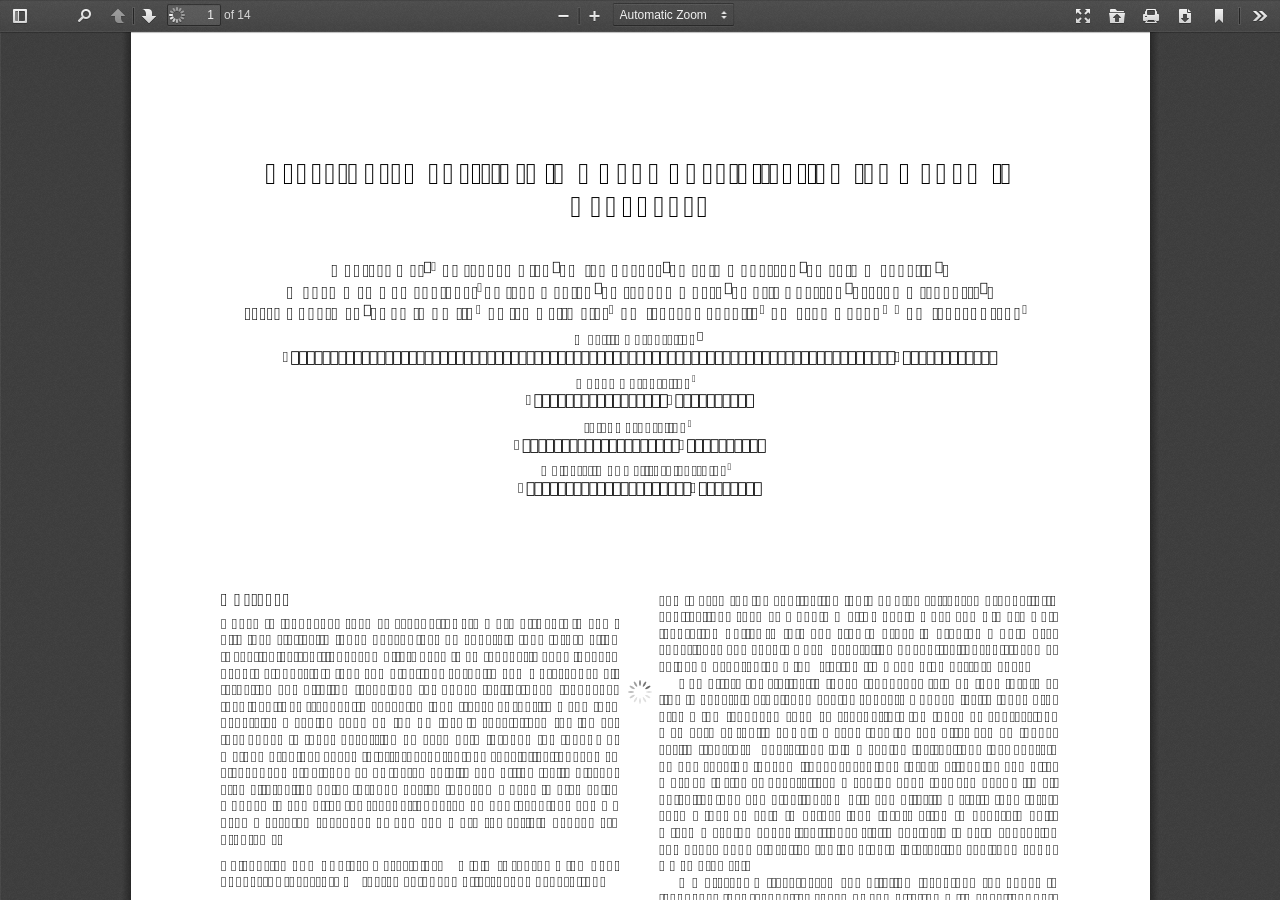
<file: lib/pdf/web/viewer.html>
<!DOCTYPE html>
<!--
Copyright 2012 Mozilla Foundation

Licensed under the Apache License, Version 2.0 (the "License");
you may not use this file except in compliance with the License.
You may obtain a copy of the License at

    http://www.apache.org/licenses/LICENSE-2.0

Unless required by applicable law or agreed to in writing, software
distributed under the License is distributed on an "AS IS" BASIS,
WITHOUT WARRANTIES OR CONDITIONS OF ANY KIND, either express or implied.
See the License for the specific language governing permissions and
limitations under the License.

Adobe CMap resources are covered by their own copyright but the same license:

    Copyright 1990-2015 Adobe Systems Incorporated.

See https://github.com/adobe-type-tools/cmap-resources
-->
<html dir="ltr" mozdisallowselectionprint>
  <head>
    <meta charset="utf-8">
    <meta name="viewport" content="width=device-width, initial-scale=1, maximum-scale=1">
    <meta name="google" content="notranslate">
    <meta http-equiv="X-UA-Compatible" content="IE=edge">
    <title>PDF.js viewer</title>


    <link rel="stylesheet" href="viewer.css">


<!-- This snippet is used in production (included from viewer.html) -->
<link rel="resource" type="application/l10n" href="locale/locale.properties">
<script src="../build/pdf.js"></script>


    <script src="viewer.js"></script>

  </head>

  <body tabindex="1" class="loadingInProgress">
    <div id="outerContainer">

      <div id="sidebarContainer">
        <div id="toolbarSidebar">
          <div class="splitToolbarButton toggled">
            <button id="viewThumbnail" class="toolbarButton toggled" title="Show Thumbnails" tabindex="2" data-l10n-id="thumbs">
               <span data-l10n-id="thumbs_label">Thumbnails</span>
            </button>
            <button id="viewOutline" class="toolbarButton" title="Show Document Outline (double-click to expand/collapse all items)" tabindex="3" data-l10n-id="document_outline">
               <span data-l10n-id="document_outline_label">Document Outline</span>
            </button>
            <button id="viewAttachments" class="toolbarButton" title="Show Attachments" tabindex="4" data-l10n-id="attachments">
               <span data-l10n-id="attachments_label">Attachments</span>
            </button>
          </div>
        </div>
        <div id="sidebarContent">
          <div id="thumbnailView">
          </div>
          <div id="outlineView" class="hidden">
          </div>
          <div id="attachmentsView" class="hidden">
          </div>
        </div>
        <div id="sidebarResizer" class="hidden"></div>
      </div>  <!-- sidebarContainer -->

      <div id="mainContainer">
        <div class="findbar hidden doorHanger" id="findbar">
          <div id="findbarInputContainer">
            <input id="findInput" class="toolbarField" title="Find" placeholder="Find in document…" tabindex="91" data-l10n-id="find_input">
            <div class="splitToolbarButton">
              <button id="findPrevious" class="toolbarButton findPrevious" title="Find the previous occurrence of the phrase" tabindex="92" data-l10n-id="find_previous">
                <span data-l10n-id="find_previous_label">Previous</span>
              </button>
              <div class="splitToolbarButtonSeparator"></div>
              <button id="findNext" class="toolbarButton findNext" title="Find the next occurrence of the phrase" tabindex="93" data-l10n-id="find_next">
                <span data-l10n-id="find_next_label">Next</span>
              </button>
            </div>
          </div>

          <div id="findbarOptionsOneContainer">
            <input type="checkbox" id="findHighlightAll" class="toolbarField" tabindex="94">
            <label for="findHighlightAll" class="toolbarLabel" data-l10n-id="find_highlight">Highlight all</label>
            <input type="checkbox" id="findMatchCase" class="toolbarField" tabindex="95">
            <label for="findMatchCase" class="toolbarLabel" data-l10n-id="find_match_case_label">Match case</label>
          </div>
          <div id="findbarOptionsTwoContainer">
            <input type="checkbox" id="findEntireWord" class="toolbarField" tabindex="96">
            <label for="findEntireWord" class="toolbarLabel" data-l10n-id="find_entire_word_label">Whole words</label>
            <span id="findResultsCount" class="toolbarLabel hidden"></span>
          </div>

          <div id="findbarMessageContainer">
            <span id="findMsg" class="toolbarLabel"></span>
          </div>
        </div>  <!-- findbar -->

        <div id="secondaryToolbar" class="secondaryToolbar hidden doorHangerRight">
          <div id="secondaryToolbarButtonContainer">
            <button id="secondaryPresentationMode" class="secondaryToolbarButton presentationMode visibleLargeView" title="Switch to Presentation Mode" tabindex="51" data-l10n-id="presentation_mode">
              <span data-l10n-id="presentation_mode_label">Presentation Mode</span>
            </button>

            <button id="secondaryOpenFile" class="secondaryToolbarButton openFile visibleLargeView" title="Open File" tabindex="52" data-l10n-id="open_file">
              <span data-l10n-id="open_file_label">Open</span>
            </button>

            <button id="secondaryPrint" class="secondaryToolbarButton print visibleMediumView" title="Print" tabindex="53" data-l10n-id="print">
              <span data-l10n-id="print_label">Print</span>
            </button>

            <button id="secondaryDownload" class="secondaryToolbarButton download visibleMediumView" title="Download" tabindex="54" data-l10n-id="download">
              <span data-l10n-id="download_label">Download</span>
            </button>

            <a href="#" id="secondaryViewBookmark" class="secondaryToolbarButton bookmark visibleSmallView" title="Current view (copy or open in new window)" tabindex="55" data-l10n-id="bookmark">
              <span data-l10n-id="bookmark_label">Current View</span>
            </a>

            <div class="horizontalToolbarSeparator visibleLargeView"></div>

            <button id="firstPage" class="secondaryToolbarButton firstPage" title="Go to First Page" tabindex="56" data-l10n-id="first_page">
              <span data-l10n-id="first_page_label">Go to First Page</span>
            </button>
            <button id="lastPage" class="secondaryToolbarButton lastPage" title="Go to Last Page" tabindex="57" data-l10n-id="last_page">
              <span data-l10n-id="last_page_label">Go to Last Page</span>
            </button>

            <div class="horizontalToolbarSeparator"></div>

            <button id="pageRotateCw" class="secondaryToolbarButton rotateCw" title="Rotate Clockwise" tabindex="58" data-l10n-id="page_rotate_cw">
              <span data-l10n-id="page_rotate_cw_label">Rotate Clockwise</span>
            </button>
            <button id="pageRotateCcw" class="secondaryToolbarButton rotateCcw" title="Rotate Counterclockwise" tabindex="59" data-l10n-id="page_rotate_ccw">
              <span data-l10n-id="page_rotate_ccw_label">Rotate Counterclockwise</span>
            </button>

            <div class="horizontalToolbarSeparator"></div>

            <button id="cursorSelectTool" class="secondaryToolbarButton selectTool toggled" title="Enable Text Selection Tool" tabindex="60" data-l10n-id="cursor_text_select_tool">
              <span data-l10n-id="cursor_text_select_tool_label">Text Selection Tool</span>
            </button>
            <button id="cursorHandTool" class="secondaryToolbarButton handTool" title="Enable Hand Tool" tabindex="61" data-l10n-id="cursor_hand_tool">
              <span data-l10n-id="cursor_hand_tool_label">Hand Tool</span>
            </button>

            <div class="horizontalToolbarSeparator"></div>

            <button id="scrollVertical" class="secondaryToolbarButton scrollModeButtons scrollVertical toggled" title="Use Vertical Scrolling" tabindex="62" data-l10n-id="scroll_vertical">
              <span data-l10n-id="scroll_vertical_label">Vertical Scrolling</span>
            </button>
            <button id="scrollHorizontal" class="secondaryToolbarButton scrollModeButtons scrollHorizontal" title="Use Horizontal Scrolling" tabindex="63" data-l10n-id="scroll_horizontal">
              <span data-l10n-id="scroll_horizontal_label">Horizontal Scrolling</span>
            </button>
            <button id="scrollWrapped" class="secondaryToolbarButton scrollModeButtons scrollWrapped" title="Use Wrapped Scrolling" tabindex="64" data-l10n-id="scroll_wrapped">
              <span data-l10n-id="scroll_wrapped_label">Wrapped Scrolling</span>
            </button>

            <div class="horizontalToolbarSeparator scrollModeButtons"></div>

            <button id="spreadNone" class="secondaryToolbarButton spreadModeButtons spreadNone toggled" title="Do not join page spreads" tabindex="65" data-l10n-id="spread_none">
              <span data-l10n-id="spread_none_label">No Spreads</span>
            </button>
            <button id="spreadOdd" class="secondaryToolbarButton spreadModeButtons spreadOdd" title="Join page spreads starting with odd-numbered pages" tabindex="66" data-l10n-id="spread_odd">
              <span data-l10n-id="spread_odd_label">Odd Spreads</span>
            </button>
            <button id="spreadEven" class="secondaryToolbarButton spreadModeButtons spreadEven" title="Join page spreads starting with even-numbered pages" tabindex="67" data-l10n-id="spread_even">
              <span data-l10n-id="spread_even_label">Even Spreads</span>
            </button>

            <div class="horizontalToolbarSeparator spreadModeButtons"></div>

            <button id="documentProperties" class="secondaryToolbarButton documentProperties" title="Document Properties…" tabindex="68" data-l10n-id="document_properties">
              <span data-l10n-id="document_properties_label">Document Properties…</span>
            </button>
          </div>
        </div>  <!-- secondaryToolbar -->

        <div class="toolbar">
          <div id="toolbarContainer">
            <div id="toolbarViewer">
              <div id="toolbarViewerLeft">
                <button id="sidebarToggle" class="toolbarButton" title="Toggle Sidebar" tabindex="11" data-l10n-id="toggle_sidebar">
                  <span data-l10n-id="toggle_sidebar_label">Toggle Sidebar</span>
                </button>
                <div class="toolbarButtonSpacer"></div>
                <button id="viewFind" class="toolbarButton" title="Find in Document" tabindex="12" data-l10n-id="findbar">
                  <span data-l10n-id="findbar_label">Find</span>
                </button>
                <div class="splitToolbarButton hiddenSmallView">
                  <button class="toolbarButton pageUp" title="Previous Page" id="previous" tabindex="13" data-l10n-id="previous">
                    <span data-l10n-id="previous_label">Previous</span>
                  </button>
                  <div class="splitToolbarButtonSeparator"></div>
                  <button class="toolbarButton pageDown" title="Next Page" id="next" tabindex="14" data-l10n-id="next">
                    <span data-l10n-id="next_label">Next</span>
                  </button>
                </div>
                <input type="number" id="pageNumber" class="toolbarField pageNumber" title="Page" value="1" size="4" min="1" tabindex="15" data-l10n-id="page">
                <span id="numPages" class="toolbarLabel"></span>
              </div>
              <div id="toolbarViewerRight">
                <button id="presentationMode" class="toolbarButton presentationMode hiddenLargeView" title="Switch to Presentation Mode" tabindex="31" data-l10n-id="presentation_mode">
                  <span data-l10n-id="presentation_mode_label">Presentation Mode</span>
                </button>

                <button id="openFile" class="toolbarButton openFile hiddenLargeView" title="Open File" tabindex="32" data-l10n-id="open_file">
                  <span data-l10n-id="open_file_label">Open</span>
                </button>

                <button id="print" class="toolbarButton print hiddenMediumView" title="Print" tabindex="33" data-l10n-id="print">
                  <span data-l10n-id="print_label">Print</span>
                </button>

                <button id="download" class="toolbarButton download hiddenMediumView" title="Download" tabindex="34" data-l10n-id="download">
                  <span data-l10n-id="download_label">Download</span>
                </button>
                <a href="#" id="viewBookmark" class="toolbarButton bookmark hiddenSmallView" title="Current view (copy or open in new window)" tabindex="35" data-l10n-id="bookmark">
                  <span data-l10n-id="bookmark_label">Current View</span>
                </a>

                <div class="verticalToolbarSeparator hiddenSmallView"></div>

                <button id="secondaryToolbarToggle" class="toolbarButton" title="Tools" tabindex="36" data-l10n-id="tools">
                  <span data-l10n-id="tools_label">Tools</span>
                </button>
              </div>
              <div id="toolbarViewerMiddle">
                <div class="splitToolbarButton">
                  <button id="zoomOut" class="toolbarButton zoomOut" title="Zoom Out" tabindex="21" data-l10n-id="zoom_out">
                    <span data-l10n-id="zoom_out_label">Zoom Out</span>
                  </button>
                  <div class="splitToolbarButtonSeparator"></div>
                  <button id="zoomIn" class="toolbarButton zoomIn" title="Zoom In" tabindex="22" data-l10n-id="zoom_in">
                    <span data-l10n-id="zoom_in_label">Zoom In</span>
                   </button>
                </div>
                <span id="scaleSelectContainer" class="dropdownToolbarButton">
                  <select id="scaleSelect" title="Zoom" tabindex="23" data-l10n-id="zoom">
                    <option id="pageAutoOption" title="" value="auto" selected="selected" data-l10n-id="page_scale_auto">Automatic Zoom</option>
                    <option id="pageActualOption" title="" value="page-actual" data-l10n-id="page_scale_actual">Actual Size</option>
                    <option id="pageFitOption" title="" value="page-fit" data-l10n-id="page_scale_fit">Page Fit</option>
                    <option id="pageWidthOption" title="" value="page-width" data-l10n-id="page_scale_width">Page Width</option>
                    <option id="customScaleOption" title="" value="custom" disabled="disabled" hidden="true"></option>
                    <option title="" value="0.5" data-l10n-id="page_scale_percent" data-l10n-args='{ "scale": 50 }'>50%</option>
                    <option title="" value="0.75" data-l10n-id="page_scale_percent" data-l10n-args='{ "scale": 75 }'>75%</option>
                    <option title="" value="1" data-l10n-id="page_scale_percent" data-l10n-args='{ "scale": 100 }'>100%</option>
                    <option title="" value="1.25" data-l10n-id="page_scale_percent" data-l10n-args='{ "scale": 125 }'>125%</option>
                    <option title="" value="1.5" data-l10n-id="page_scale_percent" data-l10n-args='{ "scale": 150 }'>150%</option>
                    <option title="" value="2" data-l10n-id="page_scale_percent" data-l10n-args='{ "scale": 200 }'>200%</option>
                    <option title="" value="3" data-l10n-id="page_scale_percent" data-l10n-args='{ "scale": 300 }'>300%</option>
                    <option title="" value="4" data-l10n-id="page_scale_percent" data-l10n-args='{ "scale": 400 }'>400%</option>
                  </select>
                </span>
              </div>
            </div>
            <div id="loadingBar">
              <div class="progress">
                <div class="glimmer">
                </div>
              </div>
            </div>
          </div>
        </div>

        <menu type="context" id="viewerContextMenu">
          <menuitem id="contextFirstPage" label="First Page"
                    data-l10n-id="first_page"></menuitem>
          <menuitem id="contextLastPage" label="Last Page"
                    data-l10n-id="last_page"></menuitem>
          <menuitem id="contextPageRotateCw" label="Rotate Clockwise"
                    data-l10n-id="page_rotate_cw"></menuitem>
          <menuitem id="contextPageRotateCcw" label="Rotate Counter-Clockwise"
                    data-l10n-id="page_rotate_ccw"></menuitem>
        </menu>

        <div id="viewerContainer" tabindex="0">
          <div id="viewer" class="pdfViewer"></div>
        </div>

        <div id="errorWrapper" hidden='true'>
          <div id="errorMessageLeft">
            <span id="errorMessage"></span>
            <button id="errorShowMore" data-l10n-id="error_more_info">
              More Information
            </button>
            <button id="errorShowLess" data-l10n-id="error_less_info" hidden='true'>
              Less Information
            </button>
          </div>
          <div id="errorMessageRight">
            <button id="errorClose" data-l10n-id="error_close">
              Close
            </button>
          </div>
          <div class="clearBoth"></div>
          <textarea id="errorMoreInfo" hidden='true' readonly="readonly"></textarea>
        </div>
      </div> <!-- mainContainer -->

      <div id="overlayContainer" class="hidden">
        <div id="passwordOverlay" class="container hidden">
          <div class="dialog">
            <div class="row">
              <p id="passwordText" data-l10n-id="password_label">Enter the password to open this PDF file:</p>
            </div>
            <div class="row">
              <input type="password" id="password" class="toolbarField">
            </div>
            <div class="buttonRow">
              <button id="passwordCancel" class="overlayButton"><span data-l10n-id="password_cancel">Cancel</span></button>
              <button id="passwordSubmit" class="overlayButton"><span data-l10n-id="password_ok">OK</span></button>
            </div>
          </div>
        </div>
        <div id="documentPropertiesOverlay" class="container hidden">
          <div class="dialog">
            <div class="row">
              <span data-l10n-id="document_properties_file_name">File name:</span> <p id="fileNameField">-</p>
            </div>
            <div class="row">
              <span data-l10n-id="document_properties_file_size">File size:</span> <p id="fileSizeField">-</p>
            </div>
            <div class="separator"></div>
            <div class="row">
              <span data-l10n-id="document_properties_title">Title:</span> <p id="titleField">-</p>
            </div>
            <div class="row">
              <span data-l10n-id="document_properties_author">Author:</span> <p id="authorField">-</p>
            </div>
            <div class="row">
              <span data-l10n-id="document_properties_subject">Subject:</span> <p id="subjectField">-</p>
            </div>
            <div class="row">
              <span data-l10n-id="document_properties_keywords">Keywords:</span> <p id="keywordsField">-</p>
            </div>
            <div class="row">
              <span data-l10n-id="document_properties_creation_date">Creation Date:</span> <p id="creationDateField">-</p>
            </div>
            <div class="row">
              <span data-l10n-id="document_properties_modification_date">Modification Date:</span> <p id="modificationDateField">-</p>
            </div>
            <div class="row">
              <span data-l10n-id="document_properties_creator">Creator:</span> <p id="creatorField">-</p>
            </div>
            <div class="separator"></div>
            <div class="row">
              <span data-l10n-id="document_properties_producer">PDF Producer:</span> <p id="producerField">-</p>
            </div>
            <div class="row">
              <span data-l10n-id="document_properties_version">PDF Version:</span> <p id="versionField">-</p>
            </div>
            <div class="row">
              <span data-l10n-id="document_properties_page_count">Page Count:</span> <p id="pageCountField">-</p>
            </div>
            <div class="row">
              <span data-l10n-id="document_properties_page_size">Page Size:</span> <p id="pageSizeField">-</p>
            </div>
            <div class="separator"></div>
            <div class="row">
              <span data-l10n-id="document_properties_linearized">Fast Web View:</span> <p id="linearizedField">-</p>
            </div>
            <div class="buttonRow">
              <button id="documentPropertiesClose" class="overlayButton"><span data-l10n-id="document_properties_close">Close</span></button>
            </div>
          </div>
        </div>
        <div id="printServiceOverlay" class="container hidden">
          <div class="dialog">
            <div class="row">
              <span data-l10n-id="print_progress_message">Preparing document for printing…</span>
            </div>
            <div class="row">
              <progress value="0" max="100"></progress>
              <span data-l10n-id="print_progress_percent" data-l10n-args='{ "progress": 0 }' class="relative-progress">0%</span>
            </div>
            <div class="buttonRow">
              <button id="printCancel" class="overlayButton"><span data-l10n-id="print_progress_close">Cancel</span></button>
            </div>
          </div>
        </div>
      </div>  <!-- overlayContainer -->

    </div> <!-- outerContainer -->
    <div id="printContainer"></div>
  </body>
</html>
</file>
<file: lib/pdf/web/viewer.css>
/* Copyright 2014 Mozilla Foundation
 *
 * Licensed under the Apache License, Version 2.0 (the "License");
 * you may not use this file except in compliance with the License.
 * You may obtain a copy of the License at
 *
 *     http://www.apache.org/licenses/LICENSE-2.0
 *
 * Unless required by applicable law or agreed to in writing, software
 * distributed under the License is distributed on an "AS IS" BASIS,
 * WITHOUT WARRANTIES OR CONDITIONS OF ANY KIND, either express or implied.
 * See the License for the specific language governing permissions and
 * limitations under the License.
 */

.textLayer {
  position: absolute;
  left: 0;
  top: 0;
  right: 0;
  bottom: 0;
  overflow: hidden;
  opacity: 0.2;
  line-height: 1.0;
}

.textLayer > span {
  color: transparent;
  position: absolute;
  white-space: pre;
  cursor: text;
  transform-origin: 0% 0%;
}

.textLayer .highlight {
  margin: -1px;
  padding: 1px;

  background-color: rgb(180, 0, 170);
  border-radius: 4px;
}

.textLayer .highlight.begin {
  border-radius: 4px 0px 0px 4px;
}

.textLayer .highlight.end {
  border-radius: 0px 4px 4px 0px;
}

.textLayer .highlight.middle {
  border-radius: 0px;
}

.textLayer .highlight.selected {
  background-color: rgb(0, 100, 0);
}

.textLayer ::-moz-selection { background: rgb(0,0,255); }

.textLayer ::selection { background: rgb(0,0,255); }

.textLayer .endOfContent {
  display: block;
  position: absolute;
  left: 0px;
  top: 100%;
  right: 0px;
  bottom: 0px;
  z-index: -1;
  cursor: default;
  -webkit-user-select: none;
     -moz-user-select: none;
      -ms-user-select: none;
          user-select: none;
}

.textLayer .endOfContent.active {
  top: 0px;
}


.annotationLayer section {
  position: absolute;
}

.annotationLayer .linkAnnotation > a,
.annotationLayer .buttonWidgetAnnotation.pushButton > a {
  position: absolute;
  font-size: 1em;
  top: 0;
  left: 0;
  width: 100%;
  height: 100%;
}

.annotationLayer .linkAnnotation > a:hover,
.annotationLayer .buttonWidgetAnnotation.pushButton > a:hover {
  opacity: 0.2;
  background: #ff0;
  box-shadow: 0px 2px 10px #ff0;
}

.annotationLayer .textAnnotation img {
  position: absolute;
  cursor: pointer;
}

.annotationLayer .textWidgetAnnotation input,
.annotationLayer .textWidgetAnnotation textarea,
.annotationLayer .choiceWidgetAnnotation select,
.annotationLayer .buttonWidgetAnnotation.checkBox input,
.annotationLayer .buttonWidgetAnnotation.radioButton input {
  background-color: rgba(0, 54, 255, 0.13);
  border: 1px solid transparent;
  box-sizing: border-box;
  font-size: 9px;
  height: 100%;
  margin: 0;
  padding: 0 3px;
  vertical-align: top;
  width: 100%;
}

.annotationLayer .choiceWidgetAnnotation select option {
  padding: 0;
}

.annotationLayer .buttonWidgetAnnotation.radioButton input {
  border-radius: 50%;
}

.annotationLayer .textWidgetAnnotation textarea {
  font: message-box;
  font-size: 9px;
  resize: none;
}

.annotationLayer .textWidgetAnnotation input[disabled],
.annotationLayer .textWidgetAnnotation textarea[disabled],
.annotationLayer .choiceWidgetAnnotation select[disabled],
.annotationLayer .buttonWidgetAnnotation.checkBox input[disabled],
.annotationLayer .buttonWidgetAnnotation.radioButton input[disabled] {
  background: none;
  border: 1px solid transparent;
  cursor: not-allowed;
}

.annotationLayer .textWidgetAnnotation input:hover,
.annotationLayer .textWidgetAnnotation textarea:hover,
.annotationLayer .choiceWidgetAnnotation select:hover,
.annotationLayer .buttonWidgetAnnotation.checkBox input:hover,
.annotationLayer .buttonWidgetAnnotation.radioButton input:hover {
  border: 1px solid #000;
}

.annotationLayer .textWidgetAnnotation input:focus,
.annotationLayer .textWidgetAnnotation textarea:focus,
.annotationLayer .choiceWidgetAnnotation select:focus {
  background: none;
  border: 1px solid transparent;
}

.annotationLayer .buttonWidgetAnnotation.checkBox input:checked:before,
.annotationLayer .buttonWidgetAnnotation.checkBox input:checked:after,
.annotationLayer .buttonWidgetAnnotation.radioButton input:checked:before {
  background-color: #000;
  content: '';
  display: block;
  position: absolute;
}

.annotationLayer .buttonWidgetAnnotation.checkBox input:checked:before,
.annotationLayer .buttonWidgetAnnotation.checkBox input:checked:after {
  height: 80%;
  left: 45%;
  width: 1px;
}

.annotationLayer .buttonWidgetAnnotation.checkBox input:checked:before {
  transform: rotate(45deg);
}

.annotationLayer .buttonWidgetAnnotation.checkBox input:checked:after {
  transform: rotate(-45deg);
}

.annotationLayer .buttonWidgetAnnotation.radioButton input:checked:before {
  border-radius: 50%;
  height: 50%;
  left: 30%;
  top: 20%;
  width: 50%;
}

.annotationLayer .textWidgetAnnotation input.comb {
  font-family: monospace;
  padding-left: 2px;
  padding-right: 0;
}

.annotationLayer .textWidgetAnnotation input.comb:focus {
  /*
   * Letter spacing is placed on the right side of each character. Hence, the
   * letter spacing of the last character may be placed outside the visible
   * area, causing horizontal scrolling. We avoid this by extending the width
   * when the element has focus and revert this when it loses focus.
   */
  width: 115%;
}

.annotationLayer .buttonWidgetAnnotation.checkBox input,
.annotationLayer .buttonWidgetAnnotation.radioButton input {
  -webkit-appearance: none;
     -moz-appearance: none;
          appearance: none;
  padding: 0;
}

.annotationLayer .popupWrapper {
  position: absolute;
  width: 20em;
}

.annotationLayer .popup {
  position: absolute;
  z-index: 200;
  max-width: 20em;
  background-color: #FFFF99;
  box-shadow: 0px 2px 5px #888;
  border-radius: 2px;
  padding: 6px;
  margin-left: 5px;
  cursor: pointer;
  font: message-box;
  font-size: 9px;
  word-wrap: break-word;
}

.annotationLayer .popup > * {
  font-size: 9px;
}

.annotationLayer .popup h1 {
  display: inline-block;
}

.annotationLayer .popup span {
  display: inline-block;
  margin-left: 5px;
}

.annotationLayer .popup p {
  border-top: 1px solid #333;
  margin-top: 2px;
  padding-top: 2px;
}

.annotationLayer .highlightAnnotation,
.annotationLayer .underlineAnnotation,
.annotationLayer .squigglyAnnotation,
.annotationLayer .strikeoutAnnotation,
.annotationLayer .freeTextAnnotation,
.annotationLayer .lineAnnotation svg line,
.annotationLayer .squareAnnotation svg rect,
.annotationLayer .circleAnnotation svg ellipse,
.annotationLayer .polylineAnnotation svg polyline,
.annotationLayer .polygonAnnotation svg polygon,
.annotationLayer .caretAnnotation,
.annotationLayer .inkAnnotation svg polyline,
.annotationLayer .stampAnnotation,
.annotationLayer .fileAttachmentAnnotation {
  cursor: pointer;
}

.pdfViewer .canvasWrapper {
  overflow: hidden;
}

.pdfViewer .page {
  direction: ltr;
  width: 816px;
  height: 1056px;
  margin: 1px auto -8px auto;
  position: relative;
  overflow: visible;
  border: 9px solid transparent;
  background-clip: content-box;
  -o-border-image: url(images/shadow.png) 9 9 repeat;
     border-image: url(images/shadow.png) 9 9 repeat;
  background-color: white;
}

.pdfViewer.removePageBorders .page {
  margin: 0px auto 10px auto;
  border: none;
}

.pdfViewer.singlePageView {
  display: inline-block;
}

.pdfViewer.singlePageView .page {
  margin: 0;
  border: none;
}

.pdfViewer.scrollHorizontal, .pdfViewer.scrollWrapped, .spread {
  margin-left: 3.5px;
  margin-right: 3.5px;
  text-align: center;
}

.pdfViewer.scrollHorizontal, .spread {
  white-space: nowrap;
}

.pdfViewer.removePageBorders,
.pdfViewer.scrollHorizontal .spread,
.pdfViewer.scrollWrapped .spread {
  margin-left: 0;
  margin-right: 0;
}

.spread .page,
.pdfViewer.scrollHorizontal .page,
.pdfViewer.scrollWrapped .page,
.pdfViewer.scrollHorizontal .spread,
.pdfViewer.scrollWrapped .spread {
  display: inline-block;
  vertical-align: middle;
}

.spread .page,
.pdfViewer.scrollHorizontal .page,
.pdfViewer.scrollWrapped .page {
  margin-left: -3.5px;
  margin-right: -3.5px;
}

.pdfViewer.removePageBorders .spread .page,
.pdfViewer.removePageBorders.scrollHorizontal .page,
.pdfViewer.removePageBorders.scrollWrapped .page {
  margin-left: 5px;
  margin-right: 5px;
}

.pdfViewer .page canvas {
  margin: 0;
  display: block;
}

.pdfViewer .page canvas[hidden] {
  display: none;
}

.pdfViewer .page .loadingIcon {
  position: absolute;
  display: block;
  left: 0;
  top: 0;
  right: 0;
  bottom: 0;
  background: url('images/loading-icon.gif') center no-repeat;
}

.pdfPresentationMode .pdfViewer {
  margin-left: 0;
  margin-right: 0;
}

.pdfPresentationMode .pdfViewer .page,
.pdfPresentationMode .pdfViewer .spread {
  display: block;
}

.pdfPresentationMode .pdfViewer .page,
.pdfPresentationMode .pdfViewer.removePageBorders .page {
  margin-left: auto;
  margin-right: auto;
}

.pdfPresentationMode:-ms-fullscreen .pdfViewer .page {
  margin-bottom: 100% !important;
}

.pdfPresentationMode:-webkit-full-screen .pdfViewer .page {
  margin-bottom: 100%;
  border: 0;
}

.pdfPresentationMode:-moz-full-screen .pdfViewer .page {
  margin-bottom: 100%;
  border: 0;
}

.pdfPresentationMode:fullscreen .pdfViewer .page {
  margin-bottom: 100%;
  border: 0;
}

:root {
  --sidebar-width: 200px;
}

* {
  padding: 0;
  margin: 0;
}

html {
  height: 100%;
  width: 100%;
  /* Font size is needed to make the activity bar the correct size. */
  font-size: 10px;
}

body {
  height: 100%;
  width: 100%;
  background-color: #404040;
  background-image: url(images/texture.png);
}

body,
input,
button,
select {
  font: message-box;
  outline: none;
}

.hidden {
  display: none !important;
}
[hidden] {
  display: none !important;
}

#viewerContainer.pdfPresentationMode:-ms-fullscreen {
  top: 0px !important;
  overflow: hidden !important;
}

#viewerContainer.pdfPresentationMode:-ms-fullscreen::-ms-backdrop {
  background-color: #000;
}

#viewerContainer.pdfPresentationMode:-webkit-full-screen {
  top: 0px;
  border-top: 2px solid transparent;
  background-color: #000;
  width: 100%;
  height: 100%;
  overflow: hidden;
  cursor: none;
  -webkit-user-select: none;
          user-select: none;
}

#viewerContainer.pdfPresentationMode:-moz-full-screen {
  top: 0px;
  border-top: 2px solid transparent;
  background-color: #000;
  width: 100%;
  height: 100%;
  overflow: hidden;
  cursor: none;
  -moz-user-select: none;
       user-select: none;
}

#viewerContainer.pdfPresentationMode:-ms-fullscreen {
  top: 0px;
  border-top: 2px solid transparent;
  background-color: #000;
  width: 100%;
  height: 100%;
  overflow: hidden;
  cursor: none;
  -ms-user-select: none;
      user-select: none;
}

#viewerContainer.pdfPresentationMode:fullscreen {
  top: 0px;
  border-top: 2px solid transparent;
  background-color: #000;
  width: 100%;
  height: 100%;
  overflow: hidden;
  cursor: none;
  -webkit-user-select: none;
     -moz-user-select: none;
      -ms-user-select: none;
          user-select: none;
}

.pdfPresentationMode:-webkit-full-screen a:not(.internalLink) {
  display: none;
}

.pdfPresentationMode:-moz-full-screen a:not(.internalLink) {
  display: none;
}

.pdfPresentationMode:-ms-fullscreen a:not(.internalLink) {
  display: none;
}

.pdfPresentationMode:fullscreen a:not(.internalLink) {
  display: none;
}

.pdfPresentationMode:-webkit-full-screen .textLayer > span {
  cursor: none;
}

.pdfPresentationMode:-moz-full-screen .textLayer > span {
  cursor: none;
}

.pdfPresentationMode:-ms-fullscreen .textLayer > span {
  cursor: none;
}

.pdfPresentationMode:fullscreen .textLayer > span {
  cursor: none;
}

.pdfPresentationMode.pdfPresentationModeControls > *,
.pdfPresentationMode.pdfPresentationModeControls .textLayer > span {
  cursor: default;
}

#outerContainer {
  width: 100%;
  height: 100%;
  position: relative;
}

#sidebarContainer {
  position: absolute;
  top: 32px;
  bottom: 0;
  width: 200px; /* Here, and elsewhere below, keep the constant value for compatibility
                   with older browsers that lack support for CSS variables. */
  width: var(--sidebar-width);
  visibility: hidden;
  z-index: 100;
  border-top: 1px solid #333;

  transition-duration: 200ms;
  transition-timing-function: ease;
}
html[dir='ltr'] #sidebarContainer {
  transition-property: left;
  left: -200px;
  left: calc(-1 * var(--sidebar-width));
}
html[dir='rtl'] #sidebarContainer {
  transition-property: right;
  right: -200px;
  right: calc(-1 * var(--sidebar-width));
}

.loadingInProgress #sidebarContainer {
  top: 36px;
}

#outerContainer.sidebarResizing #sidebarContainer {
  /* Improve responsiveness and avoid visual glitches when the sidebar is resized. */
  transition-duration: 0s;
  /* Prevent e.g. the thumbnails being selected when the sidebar is resized. */
  -webkit-user-select: none;
     -moz-user-select: none;
      -ms-user-select: none;
          user-select: none;
}

#outerContainer.sidebarMoving #sidebarContainer,
#outerContainer.sidebarOpen #sidebarContainer {
  visibility: visible;
}
html[dir='ltr'] #outerContainer.sidebarOpen #sidebarContainer {
  left: 0px;
}
html[dir='rtl'] #outerContainer.sidebarOpen #sidebarContainer {
  right: 0px;
}

#mainContainer {
  position: absolute;
  top: 0;
  right: 0;
  bottom: 0;
  left: 0;
  min-width: 320px;
}

#sidebarContent {
  top: 32px;
  bottom: 0;
  overflow: auto;
  -webkit-overflow-scrolling: touch;
  position: absolute;
  width: 100%;
  background-color: hsla(0,0%,0%,.1);
}
html[dir='ltr'] #sidebarContent {
  left: 0;
  box-shadow: inset -1px 0 0 hsla(0,0%,0%,.25);
}
html[dir='rtl'] #sidebarContent {
  right: 0;
  box-shadow: inset 1px 0 0 hsla(0,0%,0%,.25);
}

#viewerContainer {
  overflow: auto;
  -webkit-overflow-scrolling: touch;
  position: absolute;
  top: 32px;
  right: 0;
  bottom: 0;
  left: 0;
  outline: none;
}
#viewerContainer:not(.pdfPresentationMode) {
  transition-duration: 200ms;
  transition-timing-function: ease;
}
html[dir='ltr'] #viewerContainer {
  box-shadow: inset 1px 0 0 hsla(0,0%,100%,.05);
}
html[dir='rtl'] #viewerContainer {
  box-shadow: inset -1px 0 0 hsla(0,0%,100%,.05);
}

#outerContainer.sidebarResizing #viewerContainer {
  /* Improve responsiveness and avoid visual glitches when the sidebar is resized. */
  transition-duration: 0s;
}

html[dir='ltr'] #outerContainer.sidebarOpen #viewerContainer:not(.pdfPresentationMode) {
  transition-property: left;
  left: 200px;
  left: var(--sidebar-width);
}
html[dir='rtl'] #outerContainer.sidebarOpen #viewerContainer:not(.pdfPresentationMode) {
  transition-property: right;
  right: 200px;
  right: var(--sidebar-width);
}

.toolbar {
  position: relative;
  left: 0;
  right: 0;
  z-index: 9999;
  cursor: default;
}

#toolbarContainer {
  width: 100%;
}

#toolbarSidebar {
  width: 100%;
  height: 32px;
  background-color: #424242; /* fallback */
  background-image: url(images/texture.png),
                    linear-gradient(hsla(0,0%,30%,.99), hsla(0,0%,25%,.95));
}
html[dir='ltr'] #toolbarSidebar {
  box-shadow: inset -1px 0 0 rgba(0, 0, 0, 0.25),
              inset 0 -1px 0 hsla(0,0%,100%,.05),
              0 1px 0 hsla(0,0%,0%,.15),
              0 0 1px hsla(0,0%,0%,.1);
}
html[dir='rtl'] #toolbarSidebar {
  box-shadow: inset 1px 0 0 rgba(0, 0, 0, 0.25),
              inset 0 1px 0 hsla(0,0%,100%,.05),
              0 1px 0 hsla(0,0%,0%,.15),
              0 0 1px hsla(0,0%,0%,.1);
}

#sidebarResizer {
  position: absolute;
  top: 0;
  bottom: 0;
  width: 6px;
  z-index: 200;
  cursor: ew-resize;
}
html[dir='ltr'] #sidebarResizer {
  right: -6px;
}
html[dir='rtl'] #sidebarResizer {
  left: -6px;
}

#toolbarContainer, .findbar, .secondaryToolbar {
  position: relative;
  height: 32px;
  background-color: #474747; /* fallback */
  background-image: url(images/texture.png),
                    linear-gradient(hsla(0,0%,32%,.99), hsla(0,0%,27%,.95));
}
html[dir='ltr'] #toolbarContainer, .findbar, .secondaryToolbar {
  box-shadow: inset 0 1px 1px hsla(0,0%,0%,.15),
              inset 0 -1px 0 hsla(0,0%,100%,.05),
              0 1px 0 hsla(0,0%,0%,.15),
              0 1px 1px hsla(0,0%,0%,.1);
}
html[dir='rtl'] #toolbarContainer, .findbar, .secondaryToolbar {
  box-shadow: inset 0 1px 1px hsla(0,0%,0%,.15),
              inset 0 -1px 0 hsla(0,0%,100%,.05),
              0 1px 0 hsla(0,0%,0%,.15),
              0 1px 1px hsla(0,0%,0%,.1);
}

#toolbarViewer {
  height: 32px;
}

#loadingBar {
  position: relative;
  width: 100%;
  height: 4px;
  background-color: #333;
  border-bottom: 1px solid #333;
}

#loadingBar .progress {
  position: absolute;
  top: 0;
  left: 0;
  width: 0%;
  height: 100%;
  background-color: #ddd;
  overflow: hidden;
  transition: width 200ms;
}

@-webkit-keyframes progressIndeterminate {
  0% { left: -142px; }
  100% { left: 0; }
}

@keyframes progressIndeterminate {
  0% { left: -142px; }
  100% { left: 0; }
}

#loadingBar .progress.indeterminate {
  background-color: #999;
  transition: none;
}

#loadingBar .progress.indeterminate .glimmer {
  position: absolute;
  top: 0;
  left: 0;
  height: 100%;
  width: calc(100% + 150px);

  background: repeating-linear-gradient(135deg,
                                        #bbb 0, #999 5px,
                                        #999 45px, #ddd 55px,
                                        #ddd 95px, #bbb 100px);

  -webkit-animation: progressIndeterminate 950ms linear infinite;

          animation: progressIndeterminate 950ms linear infinite;
}

.findbar, .secondaryToolbar {
  top: 32px;
  position: absolute;
  z-index: 10000;
  height: auto;
  min-width: 16px;
  padding: 0px 6px 0px 6px;
  margin: 4px 2px 4px 2px;
  color: hsl(0,0%,85%);
  font-size: 12px;
  line-height: 14px;
  text-align: left;
  cursor: default;
}

.findbar {
  min-width: 300px;
}
.findbar > div {
  height: 32px;
}
.findbar.wrapContainers > div {
  clear: both;
}
.findbar.wrapContainers > div#findbarMessageContainer {
  height: auto;
}
html[dir='ltr'] .findbar {
  left: 68px;
}
html[dir='rtl'] .findbar {
  right: 68px;
}

.findbar label {
  -webkit-user-select: none;
     -moz-user-select: none;
      -ms-user-select: none;
          user-select: none;
}

#findInput {
  width: 200px;
}
#findInput::-webkit-input-placeholder {
  color: hsl(0, 0%, 75%);
}
#findInput::-moz-placeholder {
  font-style: italic;
}
#findInput:-ms-input-placeholder {
  font-style: italic;
}
#findInput::-ms-input-placeholder {
  font-style: italic;
}
#findInput::placeholder {
  font-style: italic;
}
#findInput[data-status="pending"] {
  background-image: url(images/loading-small.png);
  background-repeat: no-repeat;
  background-position: right;
}
html[dir='rtl'] #findInput[data-status="pending"] {
  background-position: left;
}

.secondaryToolbar {
  padding: 6px;
  height: auto;
  z-index: 30000;
}
html[dir='ltr'] .secondaryToolbar {
  right: 4px;
}
html[dir='rtl'] .secondaryToolbar {
  left: 4px;
}

#secondaryToolbarButtonContainer {
  max-width: 200px;
  max-height: 400px;
  overflow-y: auto;
  -webkit-overflow-scrolling: touch;
  margin-bottom: -4px;
}

#secondaryToolbarButtonContainer.hiddenScrollModeButtons > .scrollModeButtons,
#secondaryToolbarButtonContainer.hiddenSpreadModeButtons > .spreadModeButtons {
  display: none !important;
}

.doorHanger,
.doorHangerRight {
  border: 1px solid hsla(0,0%,0%,.5);
  border-radius: 2px;
  box-shadow: 0 1px 4px rgba(0, 0, 0, 0.3);
}
.doorHanger:after, .doorHanger:before,
.doorHangerRight:after, .doorHangerRight:before {
  bottom: 100%;
  border: solid transparent;
  content: " ";
  height: 0;
  width: 0;
  position: absolute;
  pointer-events: none;
}
.doorHanger:after,
.doorHangerRight:after {
  border-bottom-color: hsla(0,0%,32%,.99);
  border-width: 8px;
}
.doorHanger:before,
.doorHangerRight:before {
  border-bottom-color: hsla(0,0%,0%,.5);
  border-width: 9px;
}

html[dir='ltr'] .doorHanger:after,
html[dir='rtl'] .doorHangerRight:after {
  left: 13px;
  margin-left: -8px;
}

html[dir='ltr'] .doorHanger:before,
html[dir='rtl'] .doorHangerRight:before {
  left: 13px;
  margin-left: -9px;
}

html[dir='rtl'] .doorHanger:after,
html[dir='ltr'] .doorHangerRight:after {
  right: 13px;
  margin-right: -8px;
}

html[dir='rtl'] .doorHanger:before,
html[dir='ltr'] .doorHangerRight:before {
  right: 13px;
  margin-right: -9px;
}

#findResultsCount {
  background-color: hsl(0, 0%, 85%);
  color: hsl(0, 0%, 32%);
  text-align: center;
  padding: 3px 4px;
}

#findMsg {
  font-style: italic;
  color: #A6B7D0;
}
#findMsg:empty {
  display: none;
}

#findInput.notFound {
  background-color: rgb(255, 102, 102);
}

#toolbarViewerMiddle {
  position: absolute;
  left: 50%;
  transform: translateX(-50%);
}

html[dir='ltr'] #toolbarViewerLeft,
html[dir='rtl'] #toolbarViewerRight {
  float: left;
}
html[dir='ltr'] #toolbarViewerRight,
html[dir='rtl'] #toolbarViewerLeft {
  float: right;
}
html[dir='ltr'] #toolbarViewerLeft > *,
html[dir='ltr'] #toolbarViewerMiddle > *,
html[dir='ltr'] #toolbarViewerRight > *,
html[dir='ltr'] .findbar * {
  position: relative;
  float: left;
}
html[dir='rtl'] #toolbarViewerLeft > *,
html[dir='rtl'] #toolbarViewerMiddle > *,
html[dir='rtl'] #toolbarViewerRight > *,
html[dir='rtl'] .findbar * {
  position: relative;
  float: right;
}

html[dir='ltr'] .splitToolbarButton {
  margin: 3px 2px 4px 0;
  display: inline-block;
}
html[dir='rtl'] .splitToolbarButton {
  margin: 3px 0 4px 2px;
  display: inline-block;
}
html[dir='ltr'] .splitToolbarButton > .toolbarButton {
  border-radius: 0;
  float: left;
}
html[dir='rtl'] .splitToolbarButton > .toolbarButton {
  border-radius: 0;
  float: right;
}

.toolbarButton,
.secondaryToolbarButton,
.overlayButton {
  border: 0 none;
  background: none;
  width: 32px;
  height: 25px;
}

.toolbarButton > span {
  display: inline-block;
  width: 0;
  height: 0;
  overflow: hidden;
}

.toolbarButton[disabled],
.secondaryToolbarButton[disabled],
.overlayButton[disabled] {
  opacity: .5;
}

.splitToolbarButton.toggled .toolbarButton {
  margin: 0;
}

.splitToolbarButton:hover > .toolbarButton,
.splitToolbarButton:focus > .toolbarButton,
.splitToolbarButton.toggled > .toolbarButton,
.toolbarButton.textButton {
  background-color: hsla(0,0%,0%,.12);
  background-image: linear-gradient(hsla(0,0%,100%,.05), hsla(0,0%,100%,0));
  background-clip: padding-box;
  border: 1px solid hsla(0,0%,0%,.35);
  border-color: hsla(0,0%,0%,.32) hsla(0,0%,0%,.38) hsla(0,0%,0%,.42);
  box-shadow: 0 1px 0 hsla(0,0%,100%,.05) inset,
              0 0 1px hsla(0,0%,100%,.15) inset,
              0 1px 0 hsla(0,0%,100%,.05);
  transition-property: background-color, border-color, box-shadow;
  transition-duration: 150ms;
  transition-timing-function: ease;

}
.splitToolbarButton > .toolbarButton:hover,
.splitToolbarButton > .toolbarButton:focus,
.dropdownToolbarButton:hover,
.overlayButton:hover,
.overlayButton:focus,
.toolbarButton.textButton:hover,
.toolbarButton.textButton:focus {
  background-color: hsla(0,0%,0%,.2);
  box-shadow: 0 1px 0 hsla(0,0%,100%,.05) inset,
              0 0 1px hsla(0,0%,100%,.15) inset,
              0 0 1px hsla(0,0%,0%,.05);
  z-index: 199;
}
.splitToolbarButton > .toolbarButton {
  position: relative;
}
html[dir='ltr'] .splitToolbarButton > .toolbarButton:first-child,
html[dir='rtl'] .splitToolbarButton > .toolbarButton:last-child {
  position: relative;
  margin: 0;
  margin-right: -1px;
  border-top-left-radius: 2px;
  border-bottom-left-radius: 2px;
  border-right-color: transparent;
}
html[dir='ltr'] .splitToolbarButton > .toolbarButton:last-child,
html[dir='rtl'] .splitToolbarButton > .toolbarButton:first-child {
  position: relative;
  margin: 0;
  margin-left: -1px;
  border-top-right-radius: 2px;
  border-bottom-right-radius: 2px;
  border-left-color: transparent;
}
.splitToolbarButtonSeparator {
  padding: 8px 0;
  width: 1px;
  background-color: hsla(0,0%,0%,.5);
  z-index: 99;
  box-shadow: 0 0 0 1px hsla(0,0%,100%,.08);
  display: inline-block;
  margin: 5px 0;
}
html[dir='ltr'] .splitToolbarButtonSeparator {
  float: left;
}
html[dir='rtl'] .splitToolbarButtonSeparator {
  float: right;
}
.splitToolbarButton:hover > .splitToolbarButtonSeparator,
.splitToolbarButton.toggled > .splitToolbarButtonSeparator {
  padding: 12px 0;
  margin: 1px 0;
  box-shadow: 0 0 0 1px hsla(0,0%,100%,.03);
  transition-property: padding;
  transition-duration: 10ms;
  transition-timing-function: ease;
}

.toolbarButton,
.dropdownToolbarButton,
.secondaryToolbarButton,
.overlayButton {
  min-width: 16px;
  padding: 2px 6px 0;
  border: 1px solid transparent;
  border-radius: 2px;
  color: hsla(0,0%,100%,.8);
  font-size: 12px;
  line-height: 14px;
  -webkit-user-select: none;
     -moz-user-select: none;
      -ms-user-select: none;
          user-select: none;
  /* Opera does not support user-select, use <... unselectable="on"> instead */
  cursor: default;
  transition-property: background-color, border-color, box-shadow;
  transition-duration: 150ms;
  transition-timing-function: ease;
}

html[dir='ltr'] .toolbarButton,
html[dir='ltr'] .overlayButton,
html[dir='ltr'] .dropdownToolbarButton {
  margin: 3px 2px 4px 0;
}
html[dir='rtl'] .toolbarButton,
html[dir='rtl'] .overlayButton,
html[dir='rtl'] .dropdownToolbarButton {
  margin: 3px 0 4px 2px;
}

.toolbarButton:hover,
.toolbarButton:focus,
.dropdownToolbarButton,
.overlayButton,
.secondaryToolbarButton:hover,
.secondaryToolbarButton:focus {
  background-color: hsla(0,0%,0%,.12);
  background-image: linear-gradient(hsla(0,0%,100%,.05), hsla(0,0%,100%,0));
  background-clip: padding-box;
  border: 1px solid hsla(0,0%,0%,.35);
  border-color: hsla(0,0%,0%,.32) hsla(0,0%,0%,.38) hsla(0,0%,0%,.42);
  box-shadow: 0 1px 0 hsla(0,0%,100%,.05) inset,
              0 0 1px hsla(0,0%,100%,.15) inset,
              0 1px 0 hsla(0,0%,100%,.05);
}

.toolbarButton:hover:active,
.overlayButton:hover:active,
.dropdownToolbarButton:hover:active,
.secondaryToolbarButton:hover:active {
  background-color: hsla(0,0%,0%,.2);
  background-image: linear-gradient(hsla(0,0%,100%,.05), hsla(0,0%,100%,0));
  border-color: hsla(0,0%,0%,.35) hsla(0,0%,0%,.4) hsla(0,0%,0%,.45);
  box-shadow: 0 1px 1px hsla(0,0%,0%,.1) inset,
              0 0 1px hsla(0,0%,0%,.2) inset,
              0 1px 0 hsla(0,0%,100%,.05);
  transition-property: background-color, border-color, box-shadow;
  transition-duration: 10ms;
  transition-timing-function: linear;
}

.toolbarButton.toggled,
.splitToolbarButton.toggled > .toolbarButton.toggled,
.secondaryToolbarButton.toggled {
  background-color: hsla(0,0%,0%,.3);
  background-image: linear-gradient(hsla(0,0%,100%,.05), hsla(0,0%,100%,0));
  border-color: hsla(0,0%,0%,.4) hsla(0,0%,0%,.45) hsla(0,0%,0%,.5);
  box-shadow: 0 1px 1px hsla(0,0%,0%,.1) inset,
              0 0 1px hsla(0,0%,0%,.2) inset,
              0 1px 0 hsla(0,0%,100%,.05);
  transition-property: background-color, border-color, box-shadow;
  transition-duration: 10ms;
  transition-timing-function: linear;
}

.toolbarButton.toggled:hover:active,
.splitToolbarButton.toggled > .toolbarButton.toggled:hover:active,
.secondaryToolbarButton.toggled:hover:active {
  background-color: hsla(0,0%,0%,.4);
  border-color: hsla(0,0%,0%,.4) hsla(0,0%,0%,.5) hsla(0,0%,0%,.55);
  box-shadow: 0 1px 1px hsla(0,0%,0%,.2) inset,
              0 0 1px hsla(0,0%,0%,.3) inset,
              0 1px 0 hsla(0,0%,100%,.05);
}

.dropdownToolbarButton {
  width: 120px;
  max-width: 120px;
  padding: 0;
  overflow: hidden;
  background: url(images/toolbarButton-menuArrows.png) no-repeat;
}
html[dir='ltr'] .dropdownToolbarButton {
  background-position: 95%;
}
html[dir='rtl'] .dropdownToolbarButton {
  background-position: 5%;
}

.dropdownToolbarButton > select {
  min-width: 140px;
  font-size: 12px;
  color: hsl(0,0%,95%);
  margin: 0;
  padding: 3px 2px 2px;
  border: none;
  background: rgba(0,0,0,0); /* Opera does not support 'transparent' <select> background */
}

.dropdownToolbarButton > select > option {
  background: hsl(0,0%,24%);
}

#customScaleOption {
  display: none;
}

#pageWidthOption {
  border-bottom: 1px rgba(255, 255, 255, .5) solid;
}

html[dir='ltr'] .splitToolbarButton:first-child,
html[dir='ltr'] .toolbarButton:first-child,
html[dir='rtl'] .splitToolbarButton:last-child,
html[dir='rtl'] .toolbarButton:last-child {
  margin-left: 4px;
}
html[dir='ltr'] .splitToolbarButton:last-child,
html[dir='ltr'] .toolbarButton:last-child,
html[dir='rtl'] .splitToolbarButton:first-child,
html[dir='rtl'] .toolbarButton:first-child {
  margin-right: 4px;
}

.toolbarButtonSpacer {
  width: 30px;
  display: inline-block;
  height: 1px;
}

html[dir='ltr'] #findPrevious {
  margin-left: 3px;
}
html[dir='ltr'] #findNext {
  margin-right: 3px;
}

html[dir='rtl'] #findPrevious {
  margin-right: 3px;
}
html[dir='rtl'] #findNext {
  margin-left: 3px;
}

.toolbarButton::before,
.secondaryToolbarButton::before {
  /* All matching images have a size of 16x16
   * All relevant containers have a size of 32x25 */
  position: absolute;
  display: inline-block;
  top: 4px;
  left: 7px;
}

html[dir="ltr"] .secondaryToolbarButton::before {
  left: 4px;
}
html[dir="rtl"] .secondaryToolbarButton::before {
  right: 4px;
}

html[dir='ltr'] .toolbarButton#sidebarToggle::before {
  content: url(images/toolbarButton-sidebarToggle.png);
}
html[dir='rtl'] .toolbarButton#sidebarToggle::before {
  content: url(images/toolbarButton-sidebarToggle-rtl.png);
}

html[dir='ltr'] .toolbarButton#secondaryToolbarToggle::before {
  content: url(images/toolbarButton-secondaryToolbarToggle.png);
}
html[dir='rtl'] .toolbarButton#secondaryToolbarToggle::before {
  content: url(images/toolbarButton-secondaryToolbarToggle-rtl.png);
}

html[dir='ltr'] .toolbarButton.findPrevious::before {
  content: url(images/findbarButton-previous.png);
}
html[dir='rtl'] .toolbarButton.findPrevious::before {
  content: url(images/findbarButton-previous-rtl.png);
}

html[dir='ltr'] .toolbarButton.findNext::before {
  content: url(images/findbarButton-next.png);
}
html[dir='rtl'] .toolbarButton.findNext::before {
  content: url(images/findbarButton-next-rtl.png);
}

html[dir='ltr'] .toolbarButton.pageUp::before {
  content: url(images/toolbarButton-pageUp.png);
}
html[dir='rtl'] .toolbarButton.pageUp::before {
  content: url(images/toolbarButton-pageUp-rtl.png);
}

html[dir='ltr'] .toolbarButton.pageDown::before {
  content: url(images/toolbarButton-pageDown.png);
}
html[dir='rtl'] .toolbarButton.pageDown::before {
  content: url(images/toolbarButton-pageDown-rtl.png);
}

.toolbarButton.zoomOut::before {
  content: url(images/toolbarButton-zoomOut.png);
}

.toolbarButton.zoomIn::before {
  content: url(images/toolbarButton-zoomIn.png);
}

.toolbarButton.presentationMode::before,
.secondaryToolbarButton.presentationMode::before {
  content: url(images/toolbarButton-presentationMode.png);
}

.toolbarButton.print::before,
.secondaryToolbarButton.print::before {
  content: url(images/toolbarButton-print.png);
}

.toolbarButton.openFile::before,
.secondaryToolbarButton.openFile::before {
  content: url(images/toolbarButton-openFile.png);
}

.toolbarButton.download::before,
.secondaryToolbarButton.download::before {
  content: url(images/toolbarButton-download.png);
}

.toolbarButton.bookmark,
.secondaryToolbarButton.bookmark {
  box-sizing: border-box;
  outline: none;
  padding-top: 4px;
  text-decoration: none;
}
.secondaryToolbarButton.bookmark {
  padding-top: 5px;
}

.bookmark[href='#'] {
  opacity: .5;
  pointer-events: none;
}

.toolbarButton.bookmark::before,
.secondaryToolbarButton.bookmark::before {
  content: url(images/toolbarButton-bookmark.png);
}

#viewThumbnail.toolbarButton::before {
  content: url(images/toolbarButton-viewThumbnail.png);
}

html[dir="ltr"] #viewOutline.toolbarButton::before {
  content: url(images/toolbarButton-viewOutline.png);
}
html[dir="rtl"] #viewOutline.toolbarButton::before {
  content: url(images/toolbarButton-viewOutline-rtl.png);
}

#viewAttachments.toolbarButton::before {
  content: url(images/toolbarButton-viewAttachments.png);
}

#viewFind.toolbarButton::before {
  content: url(images/toolbarButton-search.png);
}

.toolbarButton.pdfSidebarNotification::after {
  position: absolute;
  display: inline-block;
  top: 1px;
  /* Create a filled circle, with a diameter of 9 pixels, using only CSS: */
  content: '';
  background-color: #70DB55;
  height: 9px;
  width: 9px;
  border-radius: 50%;
}
html[dir='ltr'] .toolbarButton.pdfSidebarNotification::after {
  left: 17px;
}
html[dir='rtl'] .toolbarButton.pdfSidebarNotification::after {
  right: 17px;
}

.secondaryToolbarButton {
  position: relative;
  margin: 0 0 4px 0;
  padding: 3px 0 1px 0;
  height: auto;
  min-height: 25px;
  width: auto;
  min-width: 100%;
  white-space: normal;
}
html[dir="ltr"] .secondaryToolbarButton {
  padding-left: 24px;
  text-align: left;
}
html[dir="rtl"] .secondaryToolbarButton {
  padding-right: 24px;
  text-align: right;
}
html[dir="ltr"] .secondaryToolbarButton.bookmark {
  padding-left: 27px;
}
html[dir="rtl"] .secondaryToolbarButton.bookmark {
  padding-right: 27px;
}

html[dir="ltr"] .secondaryToolbarButton > span {
  padding-right: 4px;
}
html[dir="rtl"] .secondaryToolbarButton > span {
  padding-left: 4px;
}

.secondaryToolbarButton.firstPage::before {
  content: url(images/secondaryToolbarButton-firstPage.png);
}

.secondaryToolbarButton.lastPage::before {
  content: url(images/secondaryToolbarButton-lastPage.png);
}

.secondaryToolbarButton.rotateCcw::before {
  content: url(images/secondaryToolbarButton-rotateCcw.png);
}

.secondaryToolbarButton.rotateCw::before {
  content: url(images/secondaryToolbarButton-rotateCw.png);
}

.secondaryToolbarButton.selectTool::before {
  content: url(images/secondaryToolbarButton-selectTool.png);
}

.secondaryToolbarButton.handTool::before {
  content: url(images/secondaryToolbarButton-handTool.png);
}

.secondaryToolbarButton.scrollVertical::before {
  content: url(images/secondaryToolbarButton-scrollVertical.png);
}

.secondaryToolbarButton.scrollHorizontal::before {
  content: url(images/secondaryToolbarButton-scrollHorizontal.png);
}

.secondaryToolbarButton.scrollWrapped::before {
  content: url(images/secondaryToolbarButton-scrollWrapped.png);
}

.secondaryToolbarButton.spreadNone::before {
  content: url(images/secondaryToolbarButton-spreadNone.png);
}

.secondaryToolbarButton.spreadOdd::before {
  content: url(images/secondaryToolbarButton-spreadOdd.png);
}

.secondaryToolbarButton.spreadEven::before {
  content: url(images/secondaryToolbarButton-spreadEven.png);
}

.secondaryToolbarButton.documentProperties::before {
  content: url(images/secondaryToolbarButton-documentProperties.png);
}

.verticalToolbarSeparator {
  display: block;
  padding: 8px 0;
  margin: 8px 4px;
  width: 1px;
  background-color: hsla(0,0%,0%,.5);
  box-shadow: 0 0 0 1px hsla(0,0%,100%,.08);
}
html[dir='ltr'] .verticalToolbarSeparator {
  margin-left: 2px;
}
html[dir='rtl'] .verticalToolbarSeparator {
  margin-right: 2px;
}

.horizontalToolbarSeparator {
  display: block;
  margin: 0 0 4px 0;
  height: 1px;
  width: 100%;
  background-color: hsla(0,0%,0%,.5);
  box-shadow: 0 0 0 1px hsla(0,0%,100%,.08);
}

.toolbarField {
  padding: 3px 6px;
  margin: 4px 0 4px 0;
  border: 1px solid transparent;
  border-radius: 2px;
  background-color: hsla(0,0%,100%,.09);
  background-image: linear-gradient(hsla(0,0%,100%,.05), hsla(0,0%,100%,0));
  background-clip: padding-box;
  border: 1px solid hsla(0,0%,0%,.35);
  border-color: hsla(0,0%,0%,.32) hsla(0,0%,0%,.38) hsla(0,0%,0%,.42);
  box-shadow: 0 1px 0 hsla(0,0%,0%,.05) inset,
              0 1px 0 hsla(0,0%,100%,.05);
  color: hsl(0,0%,95%);
  font-size: 12px;
  line-height: 14px;
  outline-style: none;
  transition-property: background-color, border-color, box-shadow;
  transition-duration: 150ms;
  transition-timing-function: ease;
}

.toolbarField[type=checkbox] {
  display: inline-block;
  margin: 8px 0px;
}

.toolbarField.pageNumber {
  -moz-appearance: textfield; /* hides the spinner in moz */
  min-width: 16px;
  text-align: right;
  width: 40px;
}

.toolbarField.pageNumber.visiblePageIsLoading {
  background-image: url(images/loading-small.png);
  background-repeat: no-repeat;
  background-position: 1px;
}

.toolbarField.pageNumber::-webkit-inner-spin-button,
.toolbarField.pageNumber::-webkit-outer-spin-button {
    -webkit-appearance: none;
    margin: 0;
}

.toolbarField:hover {
  background-color: hsla(0,0%,100%,.11);
  border-color: hsla(0,0%,0%,.4) hsla(0,0%,0%,.43) hsla(0,0%,0%,.45);
}

.toolbarField:focus {
  background-color: hsla(0,0%,100%,.15);
  border-color: hsla(204,100%,65%,.8) hsla(204,100%,65%,.85) hsla(204,100%,65%,.9);
}

.toolbarLabel {
  min-width: 16px;
  padding: 3px 6px 3px 2px;
  margin: 4px 2px 4px 0;
  border: 1px solid transparent;
  border-radius: 2px;
  color: hsl(0,0%,85%);
  font-size: 12px;
  line-height: 14px;
  text-align: left;
  -webkit-user-select: none;
     -moz-user-select: none;
      -ms-user-select: none;
          user-select: none;
  cursor: default;
}

#thumbnailView {
  position: absolute;
  width: calc(100% - 60px);
  top: 0;
  bottom: 0;
  padding: 10px 30px 0;
  overflow: auto;
  -webkit-overflow-scrolling: touch;
}

#thumbnailView > a:active,
#thumbnailView > a:focus {
  outline: 0;
}

.thumbnail {
  margin: 0 10px 5px 10px;
}
html[dir='ltr'] .thumbnail {
  float: left;
}
html[dir='rtl'] .thumbnail {
  float: right;
}

#thumbnailView > a:last-of-type > .thumbnail {
  margin-bottom: 10px;
}

#thumbnailView > a:last-of-type > .thumbnail:not([data-loaded]) {
  margin-bottom: 9px;
}

.thumbnail:not([data-loaded]) {
  border: 1px dashed rgba(255, 255, 255, 0.5);
  margin: -1px 9px 4px 9px;
}

.thumbnailImage {
  border: 1px solid transparent;
  box-shadow: 0 0 0 1px rgba(0, 0, 0, 0.5), 0 2px 8px rgba(0, 0, 0, 0.3);
  opacity: 0.8;
  z-index: 99;
  background-color: white;
  background-clip: content-box;
}

.thumbnailSelectionRing {
  border-radius: 2px;
  padding: 7px;
}

a:focus > .thumbnail > .thumbnailSelectionRing > .thumbnailImage,
.thumbnail:hover > .thumbnailSelectionRing > .thumbnailImage {
  opacity: .9;
}

a:focus > .thumbnail > .thumbnailSelectionRing,
.thumbnail:hover > .thumbnailSelectionRing {
  background-color: hsla(0,0%,100%,.15);
  background-image: linear-gradient(hsla(0,0%,100%,.05), hsla(0,0%,100%,0));
  background-clip: padding-box;
  box-shadow: 0 1px 0 hsla(0,0%,100%,.05) inset,
              0 0 1px hsla(0,0%,100%,.2) inset,
              0 0 1px hsla(0,0%,0%,.2);
  color: hsla(0,0%,100%,.9);
}

.thumbnail.selected > .thumbnailSelectionRing > .thumbnailImage {
  box-shadow: 0 0 0 1px hsla(0,0%,0%,.5);
  opacity: 1;
}

.thumbnail.selected > .thumbnailSelectionRing {
  background-color: hsla(0,0%,100%,.3);
  background-image: linear-gradient(hsla(0,0%,100%,.05), hsla(0,0%,100%,0));
  background-clip: padding-box;
  box-shadow: 0 1px 0 hsla(0,0%,100%,.05) inset,
              0 0 1px hsla(0,0%,100%,.1) inset,
              0 0 1px hsla(0,0%,0%,.2);
  color: hsla(0,0%,100%,1);
}

#outlineView,
#attachmentsView {
  position: absolute;
  width: calc(100% - 8px);
  top: 0;
  bottom: 0;
  overflow: auto;
  -webkit-overflow-scrolling: touch;
  -webkit-user-select: none;
     -moz-user-select: none;
      -ms-user-select: none;
          user-select: none;
}

#outlineView {
  padding: 4px 4px 0;
}
#attachmentsView {
  padding: 3px 4px 0;
}

html[dir='ltr'] .outlineWithDeepNesting > .outlineItem,
html[dir='ltr'] .outlineItem > .outlineItems {
  margin-left: 20px;
}

html[dir='rtl'] .outlineWithDeepNesting > .outlineItem,
html[dir='rtl'] .outlineItem > .outlineItems {
  margin-right: 20px;
}

.outlineItem > a,
.attachmentsItem > button {
  text-decoration: none;
  display: inline-block;
  min-width: 95%;
  min-width: calc(100% - 4px); /* Subtract the right padding (left, in RTL mode)
                                  of the container. */
  height: auto;
  margin-bottom: 1px;
  border-radius: 2px;
  color: hsla(0,0%,100%,.8);
  font-size: 13px;
  line-height: 15px;
  -webkit-user-select: none;
     -moz-user-select: none;
      -ms-user-select: none;
          user-select: none;
  white-space: normal;
}

.attachmentsItem > button {
  border: 0 none;
  background: none;
  cursor: pointer;
  width: 100%;
}

html[dir='ltr'] .outlineItem > a {
  padding: 2px 0 5px 4px;
}
html[dir='ltr'] .attachmentsItem > button {
  padding: 2px 0 3px 7px;
  text-align: left;
}

html[dir='rtl'] .outlineItem > a {
  padding: 2px 4px 5px 0;
}
html[dir='rtl'] .attachmentsItem > button {
  padding: 2px 7px 3px 0;
  text-align: right;
}

.outlineItemToggler {
  position: relative;
  height: 0;
  width: 0;
  color: hsla(0,0%,100%,.5);
}
.outlineItemToggler::before {
  content: url(images/treeitem-expanded.png);
  display: inline-block;
  position: absolute;
}
html[dir='ltr'] .outlineItemToggler.outlineItemsHidden::before {
  content: url(images/treeitem-collapsed.png);
}
html[dir='rtl'] .outlineItemToggler.outlineItemsHidden::before {
  content: url(images/treeitem-collapsed-rtl.png);
}
.outlineItemToggler.outlineItemsHidden ~ .outlineItems {
  display: none;
}
html[dir='ltr'] .outlineItemToggler {
  float: left;
}
html[dir='rtl'] .outlineItemToggler {
  float: right;
}
html[dir='ltr'] .outlineItemToggler::before {
  right: 4px;
}
html[dir='rtl'] .outlineItemToggler::before {
  left: 4px;
}

.outlineItemToggler:hover,
.outlineItemToggler:hover + a,
.outlineItemToggler:hover ~ .outlineItems,
.outlineItem > a:hover,
.attachmentsItem > button:hover {
  background-color: hsla(0,0%,100%,.02);
  background-image: linear-gradient(hsla(0,0%,100%,.05), hsla(0,0%,100%,0));
  background-clip: padding-box;
  box-shadow: 0 1px 0 hsla(0,0%,100%,.05) inset,
              0 0 1px hsla(0,0%,100%,.2) inset,
              0 0 1px hsla(0,0%,0%,.2);
  border-radius: 2px;
  color: hsla(0,0%,100%,.9);
}

.outlineItem.selected {
  background-color: hsla(0,0%,100%,.08);
  background-image: linear-gradient(hsla(0,0%,100%,.05), hsla(0,0%,100%,0));
  background-clip: padding-box;
  box-shadow: 0 1px 0 hsla(0,0%,100%,.05) inset,
              0 0 1px hsla(0,0%,100%,.1) inset,
              0 0 1px hsla(0,0%,0%,.2);
  color: hsla(0,0%,100%,1);
}

.noResults {
  font-size: 12px;
  color: hsla(0,0%,100%,.8);
  font-style: italic;
  cursor: default;
}

/* TODO: file FF bug to support ::-moz-selection:window-inactive
   so we can override the opaque grey background when the window is inactive;
   see https://bugzilla.mozilla.org/show_bug.cgi?id=706209 */
::-moz-selection { background: rgba(0,0,255,0.3); }
::selection { background: rgba(0,0,255,0.3); }

#errorWrapper {
  background: none repeat scroll 0 0 #FF5555;
  color: white;
  left: 0;
  position: absolute;
  right: 0;
  z-index: 1000;
  padding: 3px;
  font-size: 0.8em;
}
.loadingInProgress #errorWrapper {
  top: 37px;
}

#errorMessageLeft {
  float: left;
}

#errorMessageRight {
  float: right;
}

#errorMoreInfo {
  background-color: #FFFFFF;
  color: black;
  padding: 3px;
  margin: 3px;
  width: 98%;
}

.overlayButton {
  width: auto;
  margin: 3px 4px 2px 4px !important;
  padding: 2px 6px 3px 6px;
}

#overlayContainer {
  display: table;
  position: absolute;
  width: 100%;
  height: 100%;
  background-color: hsla(0,0%,0%,.2);
  z-index: 40000;
}
#overlayContainer > * {
  overflow: auto;
  -webkit-overflow-scrolling: touch;
}

#overlayContainer > .container {
  display: table-cell;
  vertical-align: middle;
  text-align: center;
}

#overlayContainer > .container > .dialog {
  display: inline-block;
  padding: 15px;
  border-spacing: 4px;
  color: hsl(0,0%,85%);
  font-size: 12px;
  line-height: 14px;
  background-color: #474747; /* fallback */
  background-image: url(images/texture.png),
                    linear-gradient(hsla(0,0%,32%,.99), hsla(0,0%,27%,.95));
  box-shadow: inset 1px 0 0 hsla(0,0%,100%,.08),
              inset 0 1px 1px hsla(0,0%,0%,.15),
              inset 0 -1px 0 hsla(0,0%,100%,.05),
              0 1px 0 hsla(0,0%,0%,.15),
              0 1px 1px hsla(0,0%,0%,.1);
  border: 1px solid hsla(0,0%,0%,.5);
  border-radius: 4px;
  box-shadow: 0 1px 4px rgba(0, 0, 0, 0.3);
}

.dialog > .row {
  display: table-row;
}

.dialog > .row > * {
  display: table-cell;
}

.dialog .toolbarField {
  margin: 5px 0;
}

.dialog .separator {
  display: block;
  margin: 4px 0 4px 0;
  height: 1px;
  width: 100%;
  background-color: hsla(0,0%,0%,.5);
  box-shadow: 0 0 0 1px hsla(0,0%,100%,.08);
}

.dialog .buttonRow {
  text-align: center;
  vertical-align: middle;
}

.dialog :link {
  color: white;
}

#passwordOverlay > .dialog {
  text-align: center;
}
#passwordOverlay .toolbarField {
  width: 200px;
}

#documentPropertiesOverlay > .dialog {
  text-align: left;
}
#documentPropertiesOverlay .row > * {
  min-width: 100px;
}
html[dir='ltr'] #documentPropertiesOverlay .row > * {
  text-align: left;
}
html[dir='rtl'] #documentPropertiesOverlay .row > * {
  text-align: right;
}
#documentPropertiesOverlay .row > span {
  width: 125px;
  word-wrap: break-word;
}
#documentPropertiesOverlay .row > p {
  max-width: 225px;
  word-wrap: break-word;
}
#documentPropertiesOverlay .buttonRow {
  margin-top: 10px;
}

.clearBoth {
  clear: both;
}

.fileInput {
  background: white;
  color: black;
  margin-top: 5px;
  visibility: hidden;
  position: fixed;
  right: 0;
  top: 0;
}

#PDFBug {
  background: none repeat scroll 0 0 white;
  border: 1px solid #666666;
  position: fixed;
  top: 32px;
  right: 0;
  bottom: 0;
  font-size: 10px;
  padding: 0;
  width: 300px;
}
#PDFBug .controls {
    background:#EEEEEE;
    border-bottom: 1px solid #666666;
    padding: 3px;
}
#PDFBug .panels {
  bottom: 0;
  left: 0;
  overflow: auto;
  -webkit-overflow-scrolling: touch;
  position: absolute;
  right: 0;
  top: 27px;
}
#PDFBug button.active {
  font-weight: bold;
}
.debuggerShowText {
  background: none repeat scroll 0 0 yellow;
  color: blue;
}
.debuggerHideText:hover {
  background: none repeat scroll 0 0 yellow;
}
#PDFBug .stats {
  font-family: courier;
  font-size: 10px;
  white-space: pre;
}
#PDFBug .stats .title {
    font-weight: bold;
}
#PDFBug table {
  font-size: 10px;
}

#viewer.textLayer-visible .textLayer {
  opacity: 1.0;
}

#viewer.textLayer-visible .canvasWrapper {
  background-color: rgb(128,255,128);
}

#viewer.textLayer-visible .canvasWrapper canvas {
  mix-blend-mode: screen;
}

#viewer.textLayer-visible .textLayer > span {
  background-color: rgba(255, 255, 0, 0.1);
  color: black;
  border: solid 1px rgba(255, 0, 0, 0.5);
  box-sizing: border-box;
}

#viewer.textLayer-hover .textLayer > span:hover {
  background-color: white;
  color: black;
}

#viewer.textLayer-shadow .textLayer > span {
  background-color: rgba(255,255,255, .6);
  color: black;
}

.grab-to-pan-grab {
  cursor: url("images/grab.cur"), move !important;
  cursor: -webkit-grab !important;
  cursor: grab !important;
}
.grab-to-pan-grab *:not(input):not(textarea):not(button):not(select):not(:link) {
  cursor: inherit !important;
}
.grab-to-pan-grab:active,
.grab-to-pan-grabbing {
  cursor: url("images/grabbing.cur"), move !important;
  cursor: -webkit-grabbing !important;
  cursor: grabbing !important;

  position: fixed;
  background: transparent;
  display: block;
  top: 0;
  left: 0;
  right: 0;
  bottom: 0;
  overflow: hidden;
  z-index: 50000; /* should be higher than anything else in PDF.js! */
}

@page {
  margin: 0;
}

#printContainer {
  display: none;
}

@media screen and (-webkit-min-device-pixel-ratio: 1.1), screen and (min-resolution: 1.1dppx) {
  /* Rules for Retina screens */
  .toolbarButton::before {
    transform: scale(0.5);
    top: -5px;
  }

  .secondaryToolbarButton::before {
    transform: scale(0.5);
    top: -4px;
  }

  html[dir='ltr'] .toolbarButton::before,
  html[dir='rtl'] .toolbarButton::before {
    left: -1px;
  }

  html[dir='ltr'] .secondaryToolbarButton::before {
    left: -2px;
  }
  html[dir='rtl'] .secondaryToolbarButton::before {
    left: 186px;
  }

  .toolbarField.pageNumber.visiblePageIsLoading,
  #findInput[data-status="pending"] {
    background-image: url(images/loading-small@2x.png);
    background-size: 16px 17px;
  }

  .dropdownToolbarButton {
    background: url(images/toolbarButton-menuArrows@2x.png) no-repeat;
    background-size: 7px 16px;
  }

  html[dir='ltr'] .toolbarButton#sidebarToggle::before {
    content: url(images/toolbarButton-sidebarToggle@2x.png);
  }
  html[dir='rtl'] .toolbarButton#sidebarToggle::before {
    content: url(images/toolbarButton-sidebarToggle-rtl@2x.png);
  }

  html[dir='ltr'] .toolbarButton#secondaryToolbarToggle::before {
    content: url(images/toolbarButton-secondaryToolbarToggle@2x.png);
  }
  html[dir='rtl'] .toolbarButton#secondaryToolbarToggle::before {
    content: url(images/toolbarButton-secondaryToolbarToggle-rtl@2x.png);
  }

  html[dir='ltr'] .toolbarButton.findPrevious::before {
    content: url(images/findbarButton-previous@2x.png);
  }
  html[dir='rtl'] .toolbarButton.findPrevious::before {
    content: url(images/findbarButton-previous-rtl@2x.png);
  }

  html[dir='ltr'] .toolbarButton.findNext::before {
    content: url(images/findbarButton-next@2x.png);
  }
  html[dir='rtl'] .toolbarButton.findNext::before {
    content: url(images/findbarButton-next-rtl@2x.png);
  }

  html[dir='ltr'] .toolbarButton.pageUp::before {
    content: url(images/toolbarButton-pageUp@2x.png);
  }
  html[dir='rtl'] .toolbarButton.pageUp::before {
    content: url(images/toolbarButton-pageUp-rtl@2x.png);
  }

  html[dir='ltr'] .toolbarButton.pageDown::before {
    content: url(images/toolbarButton-pageDown@2x.png);
  }
  html[dir='rtl'] .toolbarButton.pageDown::before {
    content: url(images/toolbarButton-pageDown-rtl@2x.png);
  }

  .toolbarButton.zoomIn::before {
    content: url(images/toolbarButton-zoomIn@2x.png);
  }

  .toolbarButton.zoomOut::before {
    content: url(images/toolbarButton-zoomOut@2x.png);
  }

  .toolbarButton.presentationMode::before,
  .secondaryToolbarButton.presentationMode::before {
    content: url(images/toolbarButton-presentationMode@2x.png);
  }

  .toolbarButton.print::before,
  .secondaryToolbarButton.print::before {
    content: url(images/toolbarButton-print@2x.png);
  }

  .toolbarButton.openFile::before,
  .secondaryToolbarButton.openFile::before {
    content: url(images/toolbarButton-openFile@2x.png);
  }

  .toolbarButton.download::before,
  .secondaryToolbarButton.download::before {
    content: url(images/toolbarButton-download@2x.png);
  }

  .toolbarButton.bookmark::before,
  .secondaryToolbarButton.bookmark::before {
    content: url(images/toolbarButton-bookmark@2x.png);
  }

  #viewThumbnail.toolbarButton::before {
    content: url(images/toolbarButton-viewThumbnail@2x.png);
  }

  html[dir="ltr"] #viewOutline.toolbarButton::before {
    content: url(images/toolbarButton-viewOutline@2x.png);
  }
  html[dir="rtl"] #viewOutline.toolbarButton::before {
    content: url(images/toolbarButton-viewOutline-rtl@2x.png);
  }

  #viewAttachments.toolbarButton::before {
    content: url(images/toolbarButton-viewAttachments@2x.png);
  }

  #viewFind.toolbarButton::before {
    content: url(images/toolbarButton-search@2x.png);
  }

  .secondaryToolbarButton.firstPage::before {
    content: url(images/secondaryToolbarButton-firstPage@2x.png);
  }

  .secondaryToolbarButton.lastPage::before {
    content: url(images/secondaryToolbarButton-lastPage@2x.png);
  }

  .secondaryToolbarButton.rotateCcw::before {
    content: url(images/secondaryToolbarButton-rotateCcw@2x.png);
  }

  .secondaryToolbarButton.rotateCw::before {
    content: url(images/secondaryToolbarButton-rotateCw@2x.png);
  }

  .secondaryToolbarButton.selectTool::before {
    content: url(images/secondaryToolbarButton-selectTool@2x.png);
  }

  .secondaryToolbarButton.handTool::before {
    content: url(images/secondaryToolbarButton-handTool@2x.png);
  }

  .secondaryToolbarButton.scrollVertical::before {
    content: url(images/secondaryToolbarButton-scrollVertical@2x.png);
  }

  .secondaryToolbarButton.scrollHorizontal::before {
    content: url(images/secondaryToolbarButton-scrollHorizontal@2x.png);
  }

  .secondaryToolbarButton.scrollWrapped::before {
    content: url(images/secondaryToolbarButton-scrollWrapped@2x.png);
  }

  .secondaryToolbarButton.spreadNone::before {
    content: url(images/secondaryToolbarButton-spreadNone@2x.png);
  }

  .secondaryToolbarButton.spreadOdd::before {
    content: url(images/secondaryToolbarButton-spreadOdd@2x.png);
  }

  .secondaryToolbarButton.spreadEven::before {
    content: url(images/secondaryToolbarButton-spreadEven@2x.png);
  }

  .secondaryToolbarButton.documentProperties::before {
    content: url(images/secondaryToolbarButton-documentProperties@2x.png);
  }

  .outlineItemToggler::before {
    transform: scale(0.5);
    top: -1px;
    content: url(images/treeitem-expanded@2x.png);
  }
  html[dir='ltr'] .outlineItemToggler.outlineItemsHidden::before {
    content: url(images/treeitem-collapsed@2x.png);
  }
  html[dir='rtl'] .outlineItemToggler.outlineItemsHidden::before {
    content: url(images/treeitem-collapsed-rtl@2x.png);
  }
  html[dir='ltr'] .outlineItemToggler::before {
    right: 0;
  }
  html[dir='rtl'] .outlineItemToggler::before {
    left: 0;
  }
}

@media print {
  /* General rules for printing. */
  body {
    background: transparent none;
  }

  /* Rules for browsers that don't support mozPrintCallback. */
  #sidebarContainer, #secondaryToolbar, .toolbar, #loadingBox, #errorWrapper, .textLayer {
    display: none;
  }
  #viewerContainer {
    overflow: visible;
  }

  #mainContainer, #viewerContainer, .page, .page canvas {
    position: static;
    padding: 0;
    margin: 0;
  }

  .page {
    float: left;
    display: none;
    border: none;
    box-shadow: none;
    background-clip: content-box;
    background-color: white;
  }

  .page[data-loaded] {
    display: block;
  }

  .fileInput {
    display: none;
  }

  /* Rules for browsers that support PDF.js printing */
  body[data-pdfjsprinting] #outerContainer {
    display: none;
  }
  body[data-pdfjsprinting] #printContainer {
    display: block;
  }
  #printContainer {
    height: 100%;
  }
  /* wrapper around (scaled) print canvas elements */
  #printContainer > div {
    position: relative;
    top: 0;
    left: 0;
    width: 1px;
    height: 1px;
    overflow: visible;
    page-break-after: always;
    page-break-inside: avoid;
  }
  #printContainer canvas,
  #printContainer img {
    display: block;
  }
}

.visibleLargeView,
.visibleMediumView,
.visibleSmallView {
  display: none;
}

@media all and (max-width: 900px) {
  #toolbarViewerMiddle {
    display: table;
    margin: auto;
    left: auto;
    position: inherit;
    transform: none;
  }
}

@media all and (max-width: 840px) {
  #sidebarContent {
    background-color: hsla(0,0%,0%,.7);
  }

  html[dir='ltr'] #outerContainer.sidebarOpen #viewerContainer {
    left: 0px !important;
  }
  html[dir='rtl'] #outerContainer.sidebarOpen #viewerContainer {
    right: 0px !important;
  }

  #outerContainer .hiddenLargeView,
  #outerContainer .hiddenMediumView {
    display: inherit;
  }
  #outerContainer .visibleLargeView,
  #outerContainer .visibleMediumView {
    display: none;
  }
}

@media all and (max-width: 770px) {
  #outerContainer .hiddenLargeView {
    display: none;
  }
  #outerContainer .visibleLargeView {
    display: inherit;
  }
}

@media all and (max-width: 700px) {
  #outerContainer .hiddenMediumView {
    display: none;
  }
  #outerContainer .visibleMediumView {
    display: inherit;
  }
}

@media all and (max-width: 640px) {
  .hiddenSmallView, .hiddenSmallView * {
    display: none;
  }
  .visibleSmallView {
    display: inherit;
  }
  .toolbarButtonSpacer {
    width: 0;
  }
  html[dir='ltr'] .findbar {
    left: 38px;
  }
  html[dir='rtl'] .findbar {
    right: 38px;
  }
}

@media all and (max-width: 535px) {
  #scaleSelectContainer {
    display: none;
  }
}
</file>
